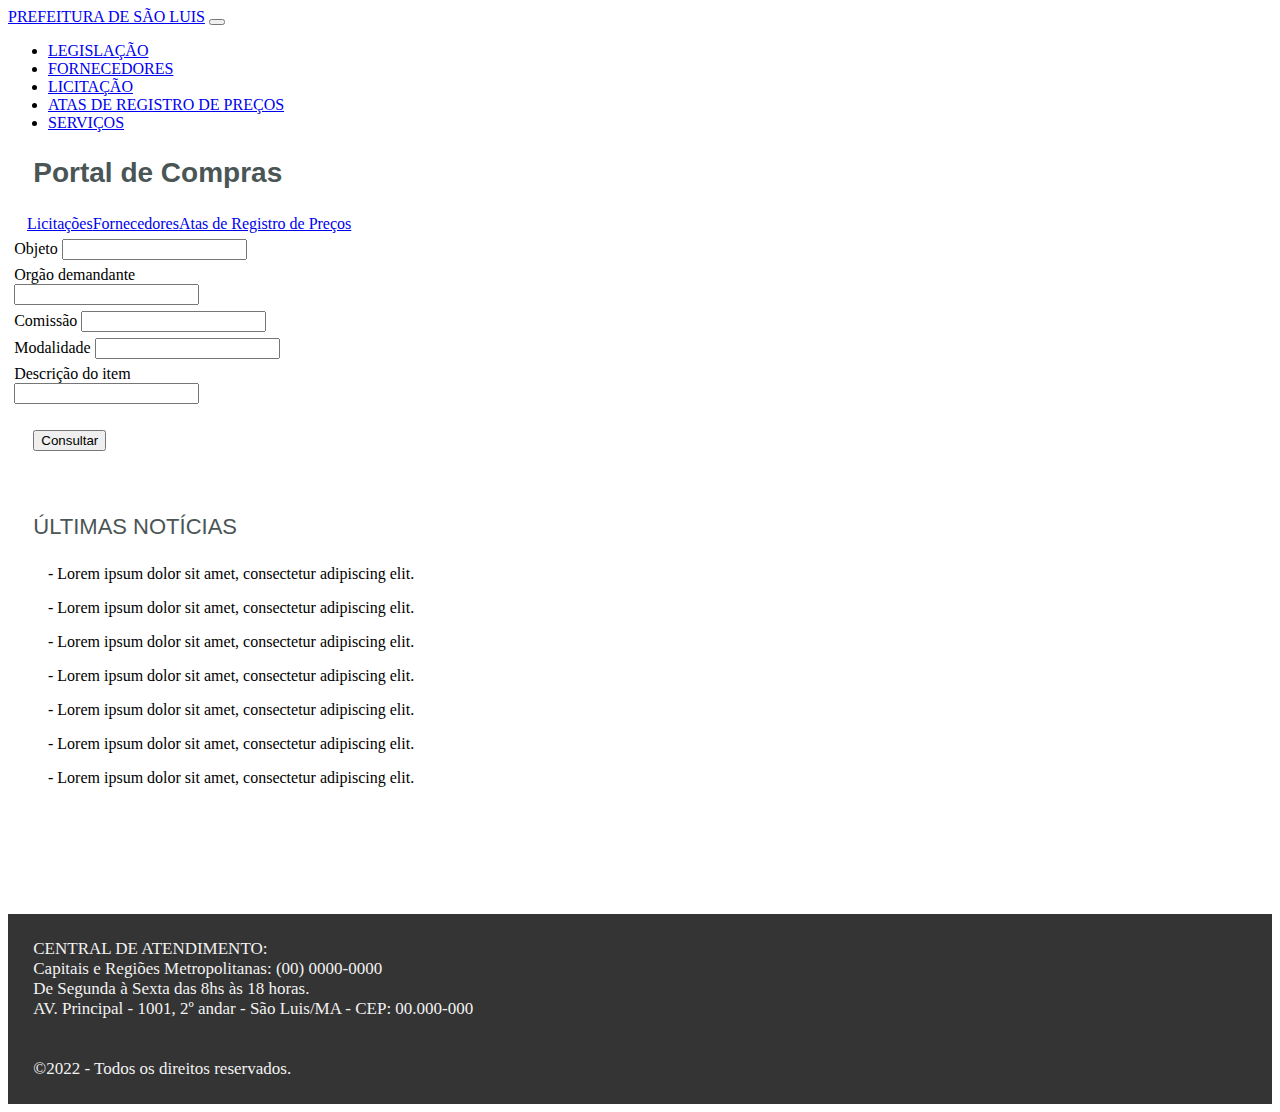
<file: index.html>
<!DOCTYPE html>
<html>
<head>
	<meta charset="utf-8">
	<meta name="viewport" content="width=device-width, initial-scale=1">
	<title> Portal de Compras - Prefeitura de São Luis</title>
    <link rel="stylesheet" href="https://stackpath.bootstrapcdn.com/bootstrap/4.1.3/css/bootstrap.min.css" integrity="sha384-MCw98/SFnGE8fJT3GXwEOngsV7Zt27NXFoaoApmYm81iuXoPkFOJwJ8ERdknLPMO" crossorigin="anonymous">
    <link rel="stylesheet" type="text/css" href="style.css">
</head>
<body>
	<nav class="navbar navbar-expand-lg navbar-dark bg-info">
  <div class="container-fluid">
    <a class="navbar-brand" href="index.html">PREFEITURA DE SÃO LUIS</a>
    <button class="navbar-toggler" type="button" data-bs-toggle="collapse" data-bs-target="#navbarNav" aria-controls="navbarNav" aria-expanded="false" aria-label="Toggle navigation">
      <span class="navbar-toggler-icon"></span>
    </button>
    <div class="collapse navbar-collapse" id="navbarNav">
      <ul class="navbar-nav">
        <li class="nav-item">
          <a class="nav-link active" aria-current="page" href="index.html">LEGISLAÇÃO</a>
        </li>
        <li class="nav-item">
          <a class="nav-link" href="index2.html">FORNECEDORES</a>
        </li>
        <li class="nav-item">
          <a class="nav-link" href="index.html">LICITAÇÃO</a>
        </li>
        <li class="nav-item">
          <a class="nav-link" href="index3.html">ATAS DE REGISTRO DE PREÇOS</a>
        </li>
        <li class="nav-item">
          <a class="nav-link" href="#">SERVIÇOS</a>
        </li>
      </ul>
    </div>
  </div>
</nav>

<p>
  <h4 id="title">Portal de Compras</h4>
</p>

<div class="btn-group">
  <a href="index.html" class="btn btn-light active" aria-current="page">Licitações</a>
  <a href="index2.html" class="btn btn-light">Fornecedores</a>
  <a href="index3.html" class="btn btn-light">Atas de Registro de Preços</a>
</div>

<div class="flex-container">
<form class="row g-3">
  <div class="col-md-4">
    <label for="validationDefault01" class="form-label">Objeto</label>
    <input type="text" class="form-control" id="validationDefault01" value=" " required>
  </div>
  <div class="col-md-4">
    <label for="validationDefault02" class="form-label">Orgão demandante</label>
    <input type="text" class="form-control" id="validationDefault02" value=" " required>
  </div>
  <div class="col-md-4">
    <label for="validationDefault03" class="form-label">Comissão</label>
    <input type="text" class="form-control" id="validationDefault03" value=" " required>
  </div>
  <div class="col-md-4">
    <label for="validationDefault04" class="form-label">Modalidade</label>
    <input type="text" class="form-control" id="validationDefault04" value=" " required>
  </div>
  <div class="col-md-4">
    <label for="validationDefault05" class="form-label">Descrição do item</label>
    <input type="text" class="form-control" id="validationDefault06" value=" " required>
  </div>
</div>

  <div class="col-12">
    <button class="btn btn-info" type="submit">Consultar</button>
  </div>
</form>

<p>
  <div id="noticias">ÚLTIMAS NOTÍCIAS</div>
<ul> - Lorem ipsum dolor sit amet, consectetur adipiscing elit.</ul>
<ul> - Lorem ipsum dolor sit amet, consectetur adipiscing elit. </ul> 
<ul> - Lorem ipsum dolor sit amet, consectetur adipiscing elit. </ul> 
<ul> - Lorem ipsum dolor sit amet, consectetur adipiscing elit. </ul> 
<ul> - Lorem ipsum dolor sit amet, consectetur adipiscing elit. </ul> 
<ul> - Lorem ipsum dolor sit amet, consectetur adipiscing elit. </ul> 
<ul> - Lorem ipsum dolor sit amet, consectetur adipiscing elit.</ul>
</p>
</div>


<footer>
  CENTRAL DE ATENDIMENTO: <br>
  Capitais e Regiões Metropolitanas: (00) 0000-0000 <br> 
  De Segunda à Sexta das 8hs às 18 horas. <br> 
  AV. Principal - 1001, 2º andar - São Luis/MA - CEP: 00.000-000 <br><br><br>
  ©2022 - Todos os direitos reservados.
</footer>


</body>
</html>
</file>
<file: style.css>
body {
    height: auto;
    width: auto;
    padding: 0%;
}

#title {
    display: flex;
    font-family: sans-serif, 'Lucida Sans Unicode', 'Trebuchet MS', 'Lucida Grande', 'Lucida Sans', Arial;
    font-size: 28px;
	color: rgb(74, 85, 85);
    margin: 2%;
}

.btn-group {
    display: flex;
    height: auto;
    margin: 1.5%;
    margin-bottom: 0px;
}

.flex-container {
    display: flex;
  }

.col-md-4, .col-md-5, .col-md-6 {
    height: fit-content;
    justify-content: space-around;
    margin: 2%;
    margin-bottom: 0px;
}

.col-12 {
    display: flex;
    margin: 2%;
    margin-bottom: 0px;
}

#noticias {
    display: flex;
    color: rgb(74, 85, 85);
    font-family: sans-serif, 'Lucida Sans Unicode', 'Trebuchet MS', 'Lucida Grande', 'Lucida Sans', Arial;
    font-size: 22px;
    margin: 2%;
    margin-top: 5%;
}

footer {
    display: flex;
    padding: 20px;
    background-color: rgb(52, 52, 52);
    color:#f2f2f2;
    text-align: center;
    font-size: 17px;
    margin-top: 10%;
    padding: 2%;
    text-align: left;
}
</file>
